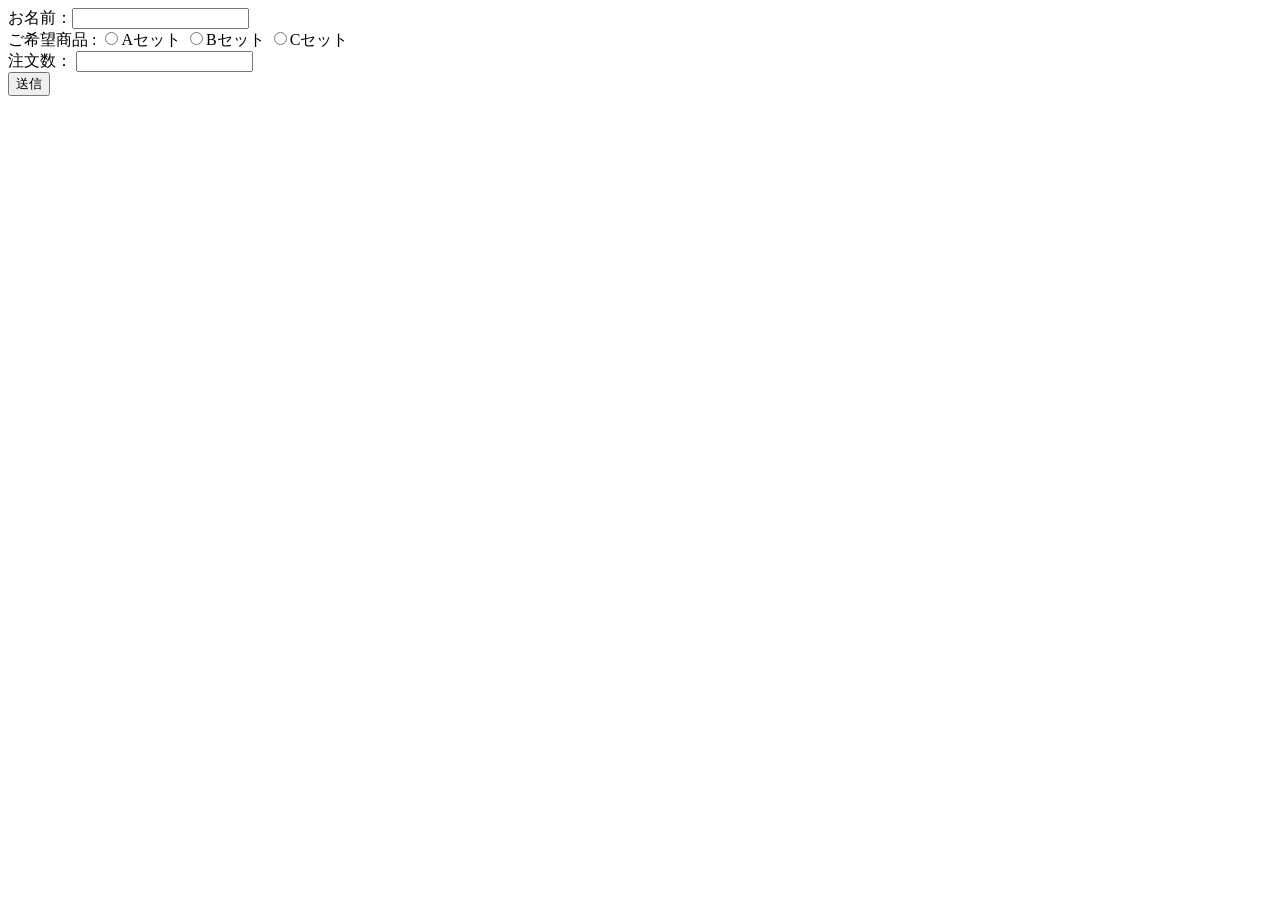
<file: src/php01/config/index.html>
<!DOCTYPE html>
<html lang="en">

<head>
    <meta charset="UTF-8">
    <meta name="viewport" content="width=device-width, initial-scale=1.0">
    <title>Document</title>
</head>

<body>
    <form action="result.php" method="post">
        お名前：<input type="text" name="my_name" />
        <br>
        ご希望商品 :
        <input type="radio" name="choices" value="Aセット" />Aセット
        <input type="radio" name="choices" value="Bセット" />Bセット
        <input type="radio" name="choices" value="Cセット" />Cセット
        <br>
        注文数：
        <input type="number" name="number" value="">
        <br>
        <input type="submit" value="送信" />

    </form>
</body>

</html>
</file>
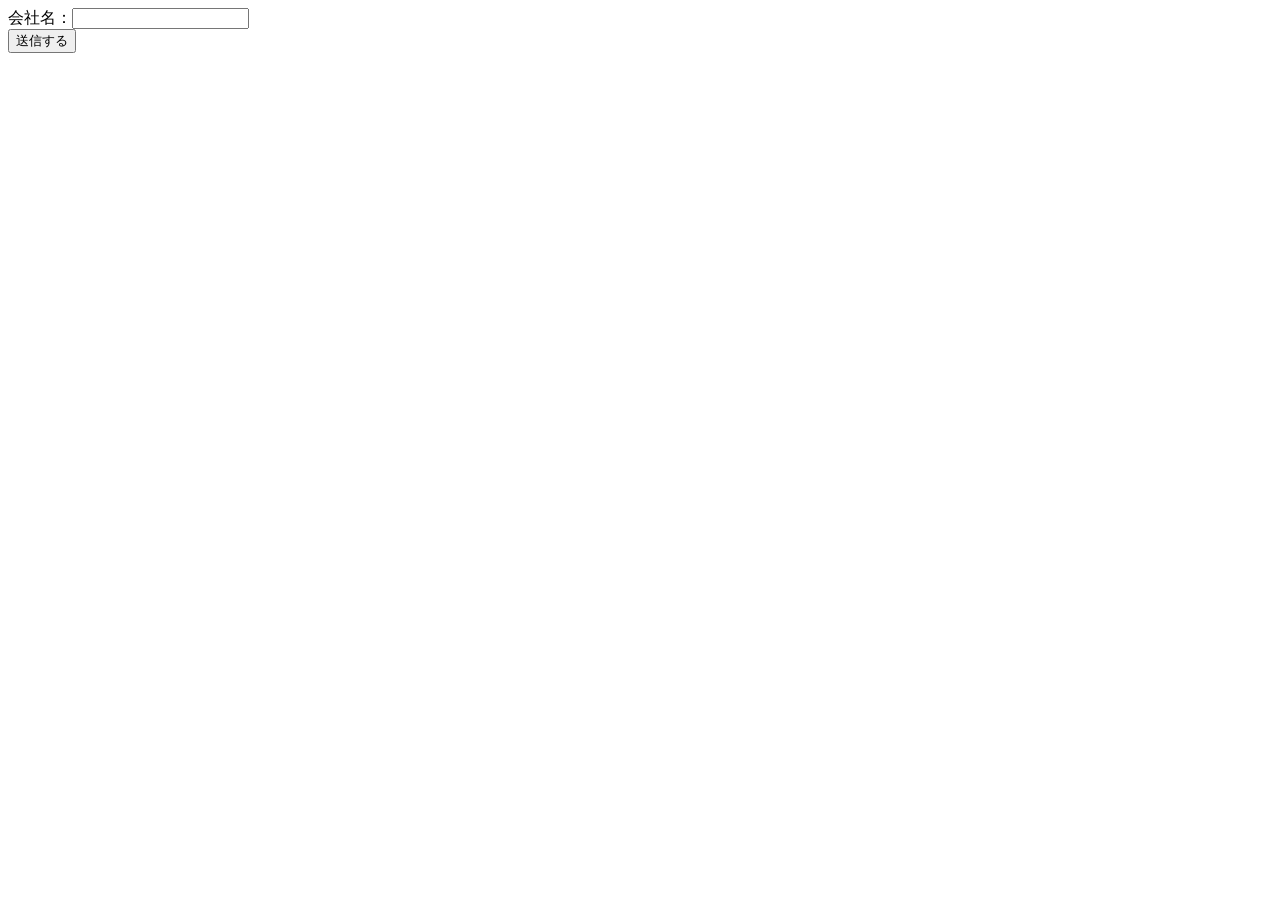
<file: src/php01/config/course.html>
<!DOCTYPE html>
<!DOCTYPE html>
<html lang="en">

<head>
    <meta charset="UTF-8">
    <meta name="viewport" content="width=device-width, initial-scale=1.0">
    <title>Document</title>
</head>

<body>
    <!-- <form action="course.php" method="POST"> -->
    <form action="course.php" method="GET">
        <label>会社名：<input type="text" name="company"></label>
        <br />
        <input type="submit" name="submit" value="送信する" />
    </form>

</body>

</html>
</file>
